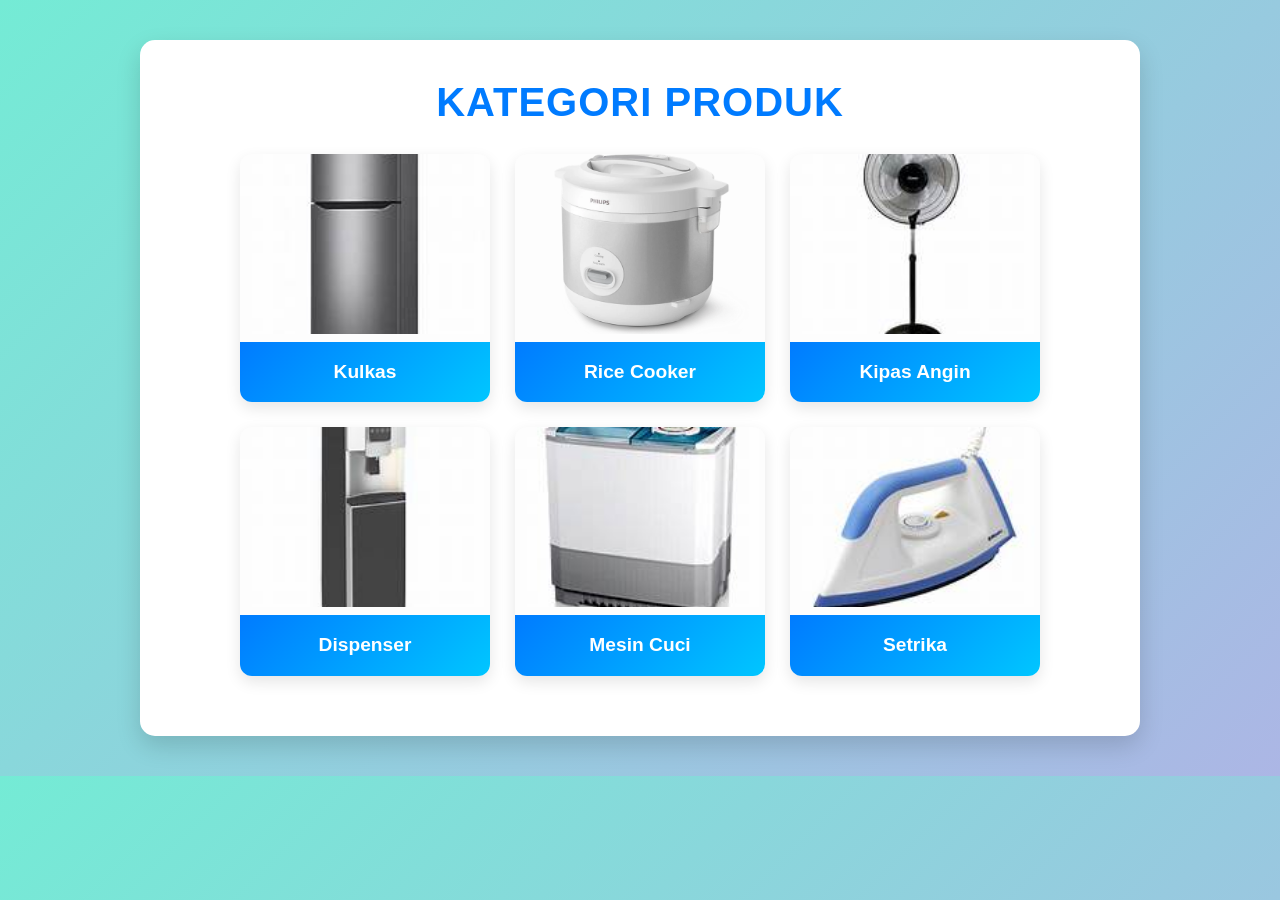
<file: index.html>
<!DOCTYPE html>
<html lang="id">
<head>
  <meta charset="UTF-8">
  <title>Sistem Pakar Elektronik</title>
  <link rel="stylesheet" href="style.css">
</head>
<body>
  <!-- Halaman Awal -->
  <div id="halamanAwal" class="container">
    <h1>KATEGORI PRODUK</h1>
    <div class="kategori">
      <div class="card" onclick="pilihPerangkat('kulkas')">
        <img src="Kulkas.jpg" alt="Kulkas">
        <h3>Kulkas</h3>
      </div>
      <div class="card" onclick="pilihPerangkat('ricecooker')">
        <img src="rice cooker.jpg" alt="Rice Cooker">
        <h3>Rice Cooker</h3>
      </div>
      <div class="card" onclick="pilihPerangkat('kipas')">
        <img src="kipas.jpg" alt="Kipas Angin">
        <h3>Kipas Angin</h3>
      </div>
      <div class="card" onclick="pilihPerangkat('dispenser')">
        <img src="dispenser.jpg" alt="Dispenser">
        <h3>Dispenser</h3>
      </div>
      <div class="card" onclick="pilihPerangkat('mesincuci')">
        <img src="mesin cuci.jpg" alt="Mesin Cuci">
        <h3>Mesin Cuci</h3>
      </div>
      <div class="card" onclick="pilihPerangkat('setrika')">
        <img src="setrika.jpg" alt="Setrika">
        <h3>Setrika</h3>
      </div>
    </div>
  </div>

  <!-- Halaman Gejala -->
  <div id="halamanGejala" class="container" style="display:none;">
    <h2 id="judulGejala"></h2>
    <div id="daftarGejala"></div>
    <button onclick="kembaliAwal()">⬅️ Kembali</button>
  </div>

  <!-- Halaman Hasil Diagnosa -->
  <div id="hasil" class="container" style="display:none;"></div>

  <!-- Halaman Keluar -->
  <div id="keluar" class="container" style="display:none;">
    <h2>✨ Terima Kasih telah menggunakan sistem!</h2>
    <button onclick="kembaliAwal()">⬅️ Kembali ke Awal</button>
  </div>

  <script src="script.js"></script>
</body>
</html>
</file>
<file: style.css>
/* Reset dasar */
* {
  margin: 0;
  padding: 0;
  box-sizing: border-box;
}

/* Body */
body {
  font-family: 'Segoe UI', Arial, sans-serif;
  background: linear-gradient(135deg, #74ebd5, #ACB6E5);
  color: #333;
  line-height: 1.6;
}

/* Container umum */
.container {
  width: 90%;
  max-width: 1000px;
  margin: 40px auto;
  padding: 30px;
  background: #fff;
  border-radius: 15px;
  box-shadow: 0 10px 25px rgba(0,0,0,0.15);
  animation: fadeIn 0.8s ease-in-out;
}

/* Judul utama */
h1 {
  text-align: center;
  color: #007BFF;
  margin-bottom: 20px;
  font-size: 2.5rem;
  letter-spacing: 1px;
}

/* Subjudul */
h2 {
  text-align: center;
  color: #555;
  margin-bottom: 20px;
}

/* Kategori produk */
.kategori {
  display: flex;
  justify-content: center;
  gap: 25px;
  flex-wrap: wrap;
  margin-bottom: 30px;
}

/* Card produk */
.card {
  background: #fdfdfd;
  border-radius: 12px;
  box-shadow: 0 6px 15px rgba(0,0,0,0.1);
  overflow: hidden;
  width: 250px;
  text-align: center;
  cursor: pointer;
  transition: transform 0.3s ease, box-shadow 0.3s ease;
}

.card img {
  width: 100%;
  height: 180px;
  object-fit: cover;
}

.card h3 {
  padding: 15px;
  background: linear-gradient(135deg, #007BFF, #00C6FF);
  color: #fff;
  font-size: 1.2rem;
}

/* Hover efek */
.card:hover {
  transform: translateY(-8px) scale(1.05);
  box-shadow: 0 12px 25px rgba(0,0,0,0.2);
}

/* Tombol umum */
button {
  display: block;
  width: 100%;
  padding: 12px;
  margin: 8px 0;
  background: linear-gradient(135deg, #007BFF, #00C6FF);
  color: #fff;
  border: none;
  cursor: pointer;
  border-radius: 8px;
  font-size: 16px;
  font-weight: bold;
  transition: transform 0.25s ease, box-shadow 0.3s ease;
}

button:hover {
  transform: translateY(-3px) scale(1.02);
  box-shadow: 0 8px 16px rgba(0,0,0,0.25);
}

/* Hasil diagnosa */
#hasil {
  margin-top: 20px;
  padding: 20px;
  background: #f9f9f9;
  border-left: 6px solid #007BFF;
  border-radius: 10px;
  animation: fadeIn 0.6s ease-in-out;
}

#hasil h3 {
  margin-bottom: 12px;
  color: #007BFF;
}

/* Animasi fade-in */
@keyframes fadeIn {
  from { opacity: 0; transform: translateY(15px); }
  to { opacity: 1; transform: translateY(0); }
}
</file>
